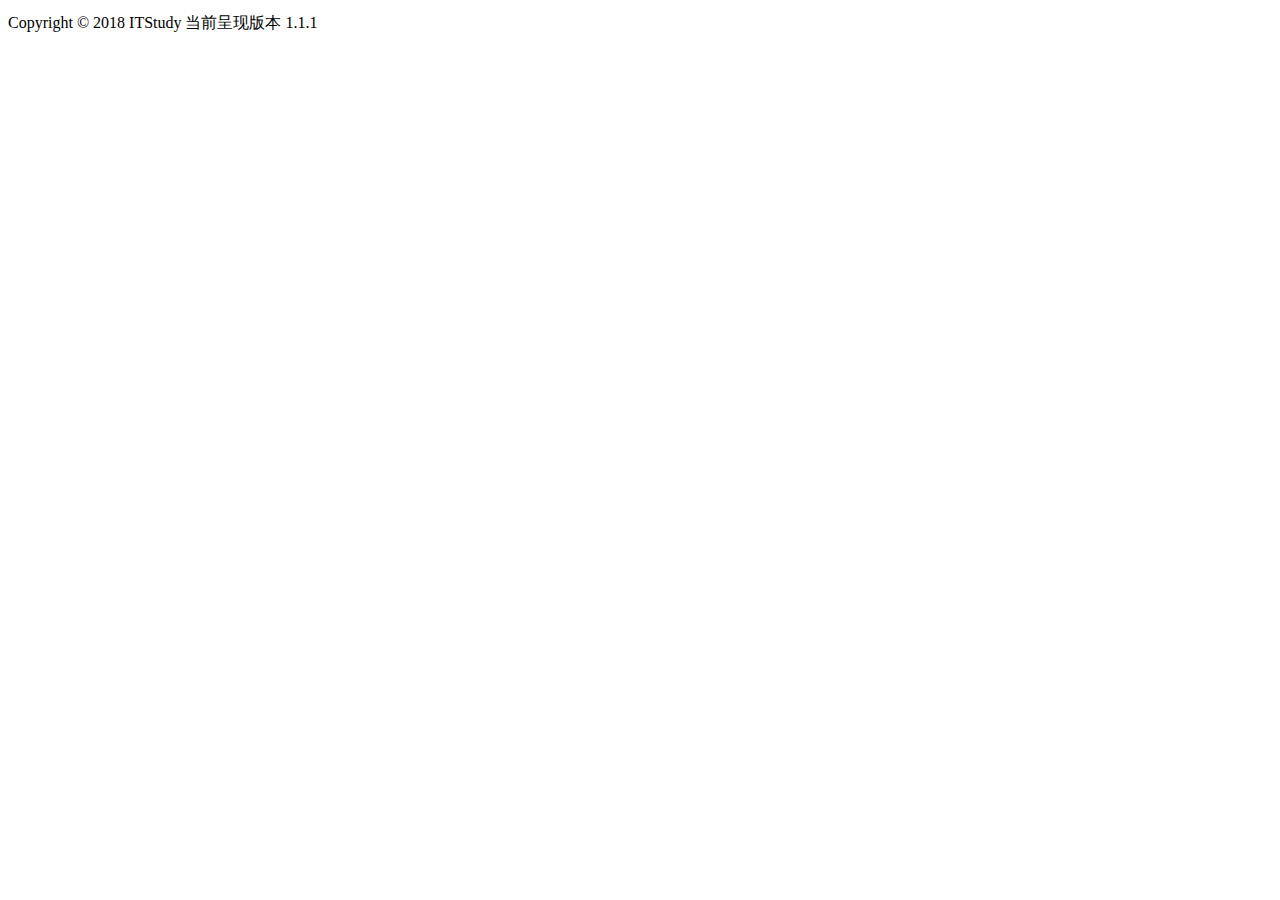
<file: video/src/main/resources/templates/footer.html>
<html xmlns:th="http://www.thymeleaf.org">

<body>
    <footer class="footer" th:fragment="footer">
        <div class="container">
            <span style="line-height: 30px;">Copyright © 2018 ITStudy 当前呈现版本 1.1.1</span>
        </div>
    </footer>

</body>

</html>
</file>
